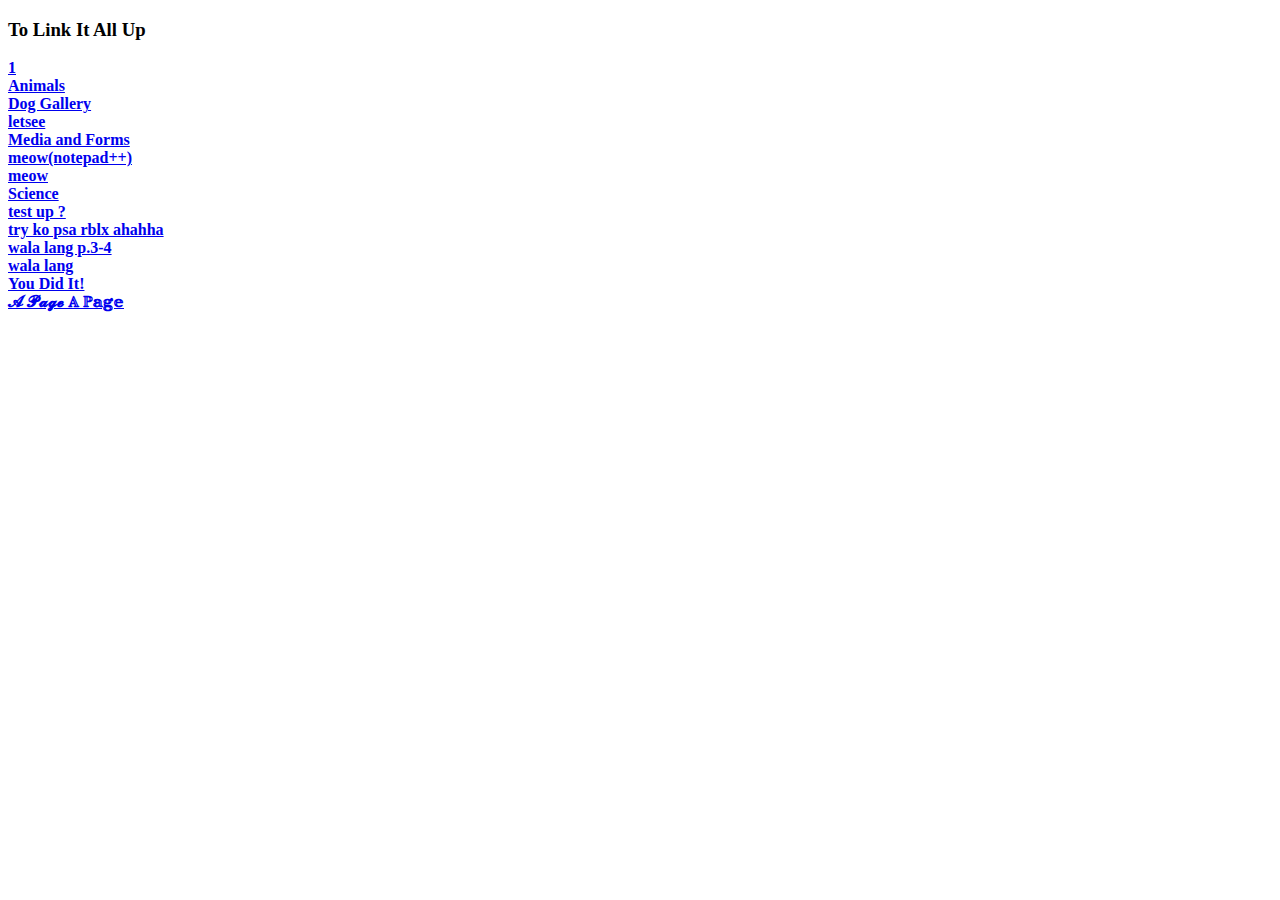
<file: index.html>
<!DOCTYPE html>
<!DOCTYPE html>
<html>
<head>
	<meta charset="utf-8">
	<meta name="viewport" content="width=device-width, initial-scale=1">
	<title>GR9 STUFF IDK</title>
</head>
<body>
	<h3><b>To Link It All Up</h3>
		<li><a href="1.html">1</a> </li>
		<li><a href="Animals.html">Animals</a> </li>
		<li><a href="Dog Gallery.html">Dog Gallery</a> </li>
		<li><a href="letsee.html">letsee</a> </li>
		<li><a href="Media and Forms.html">Media and Forms</a> </li>
		<li><a href="meow(notepad++).html">meow(notepad++)</a> </li>
		<li><a href="meow.html">meow</a> </li>
		<li><a href="Science.html">Science</a> </li>
		<li><a href="test up❔.html">test up ?</a> </li>
		<li><a href="try ko psa rblx ahahha.html">try ko psa rblx ahahha</a> </li>
		<li><a href="wala lang p.3-4.html">wala lang p.3-4</a> </li>
		<li><a href="wala lang.html">wala lang</a> </li>
		<li><a href="You Did It!.html">You Did It!</a> </li>
		<li><a href="𝓐 𝓟𝓪𝓰𝓮 𝔸 ℙ𝕒𝕘𝕖.html">𝓐 𝓟𝓪𝓰𝓮 𝔸 ℙ𝕒𝕘𝕖</a> </li>

</body>
</html>
</file>
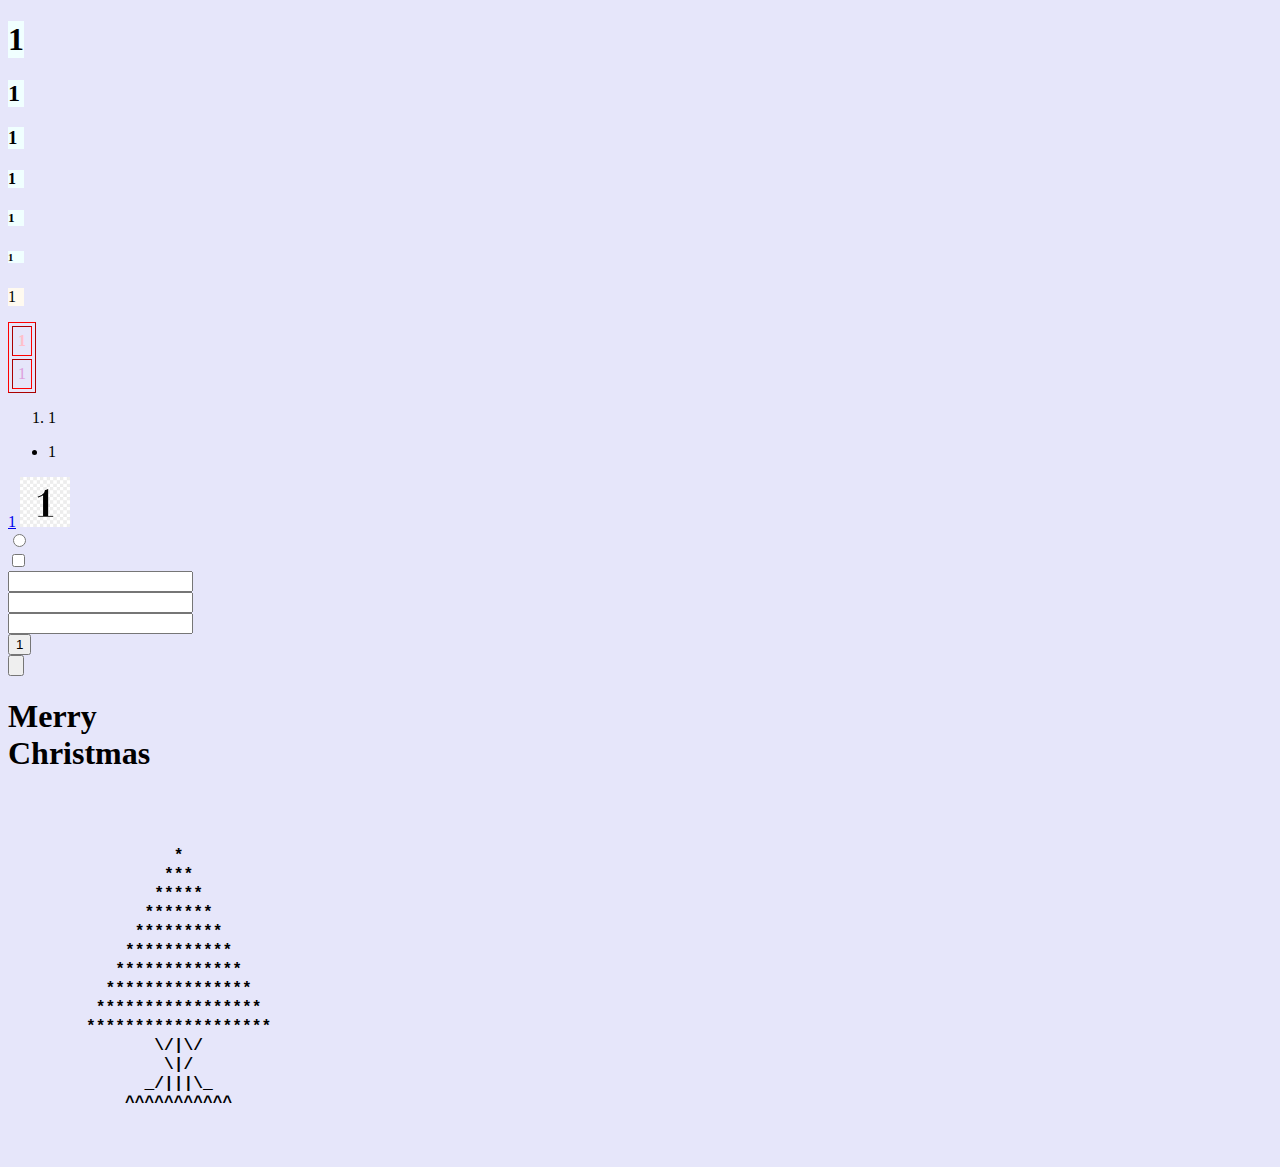
<file: 1.html>
<!DOCTYPE html>
<html>
	<head>
		<title>1</title>
	</head>
	<body>
		<h1>1</h1>
		<h2>1</h2>
		<h3>1</h3>
		<h4>1</h4>
		<h5>1</h5>
		<h6>1</h6>
		<p class="one">1</p>
		<table border="1" cellpadding="5" cellspacing="3">
			<tbody>
				<tr>
					<th>1</th>

				</tr>
				<tr>
					<td>1</td>

				</tr>

		</table>
		<ol>
			<li>1</li>
		</ol>
		<ul>
			<li>1</li>
		</ul>
		<a href="1.html">1</a>
		<img src="1.jpg" alt="1" width="50">
		<form>
			<input type="radio"><br>
			<input type="checkbox"><br>
			<input type="text"><br>
			<input type="email"><br>
			<input type="password"><br>
			<input type="submit" value="1"><br>
			<input type="button" ="on">
		</form>
		<link rel="stylesheet" type="text/css" href="1.css">

	</body>
</html>


<!DOCTYPE html>
<html>
	<head>
		<title>Christmas Season</title>
	</head>
	<body>
		<h1 class="una">Merry Christmas</h1>
		<br>
		<pre>
			
	         *
	        ***
	       *****
	      *******
	     *********
	    ***********
	   *************
	  ***************
	 *****************
	*******************
	       \/|\/
	        \|/
	      _/|||\_
	    ^^^^^^^^^^^

		</pre>

	</body>
</html>
</file>
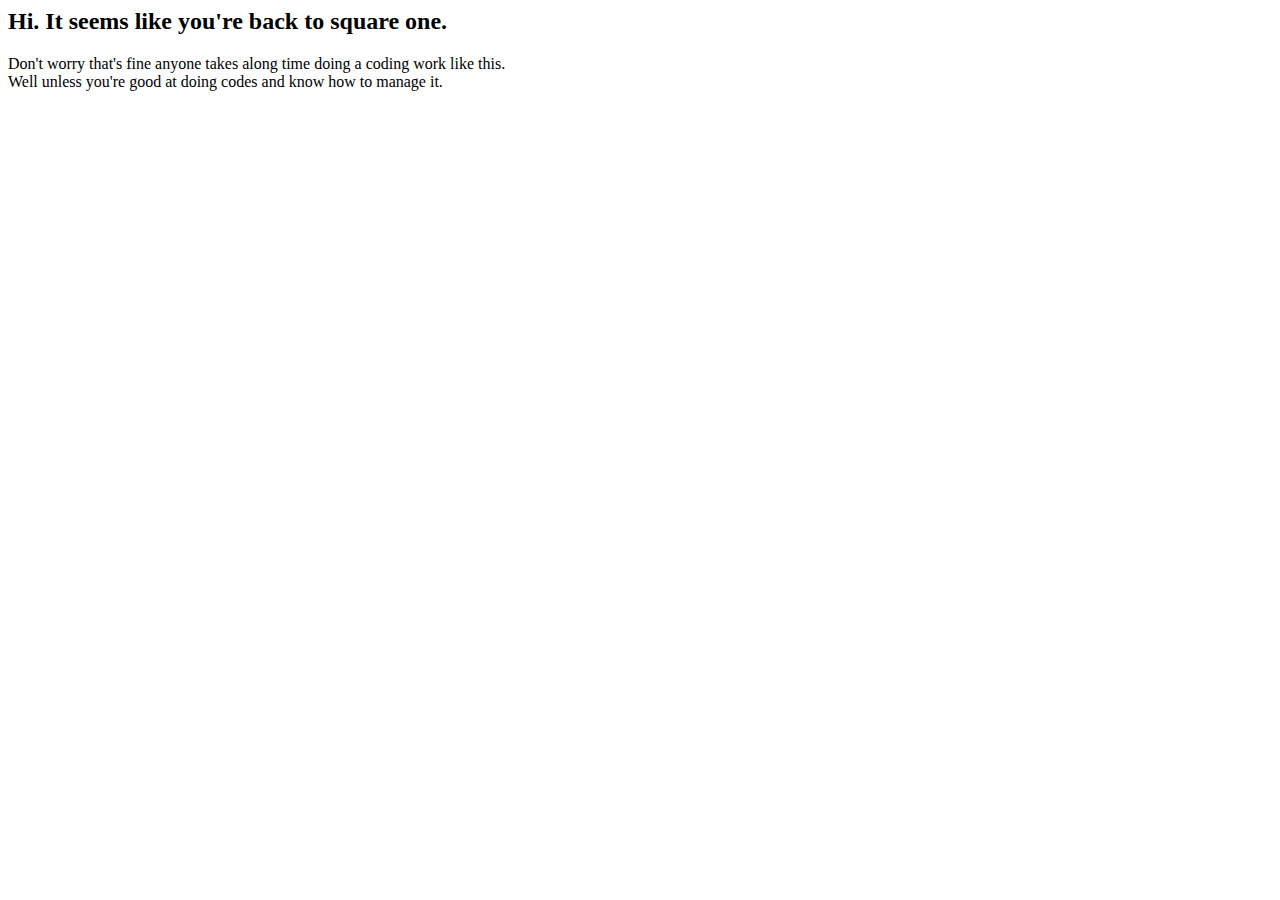
<file: letsee.html>
<html>
	<head>
		<title>first try?</title>
	</head>
	<body>
		<h2>Hi. It seems like you're back to square one.</h2>
		<p>Don't worry that's fine anyone takes along time doing a coding work like this.<br>
		Well unless you're good at doing codes and know how to manage it.</p>
	</body>
</html>
</file>
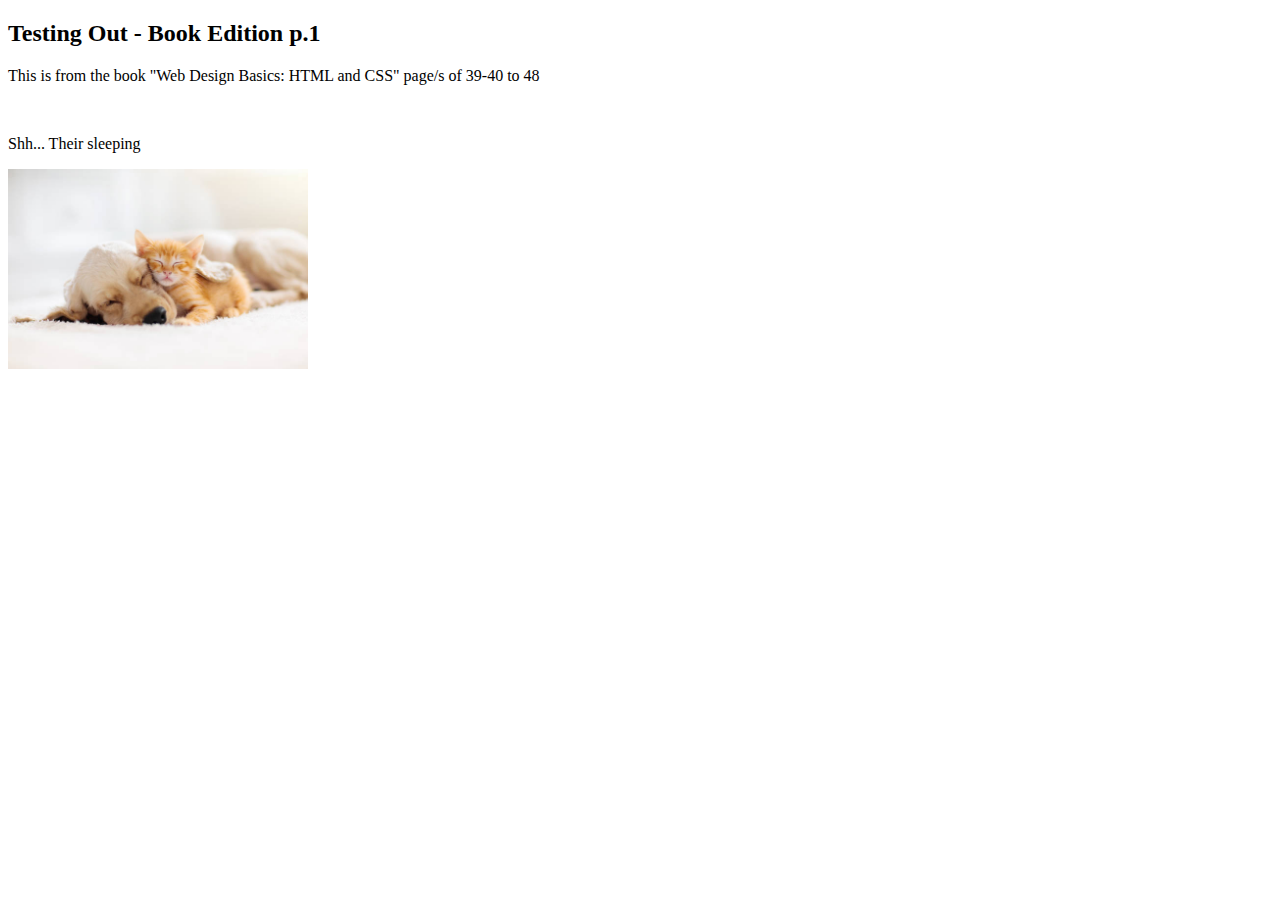
<file: Media and Forms.html>
<!DOCTYPE html>
<html>
	<head>
		<title>Book: Web Design Practice</title>
	</head>
	<body>
		<h2>Testing Out - Book Edition p.1</h2>
		<p>This is from the book "Web Design Basics: HTML and CSS" page/s of 39-40 to 48</p>
		
		<br>

		<p>Shh... Their sleeping</p>
		<img src="sleepy babies.jpg" alt="Babies sleeping aside" width="300">
		<!--width="612" height="408"-->

	</body>
</html>
<!-- this is a fail my gosh-ily-gosh-->
</file>
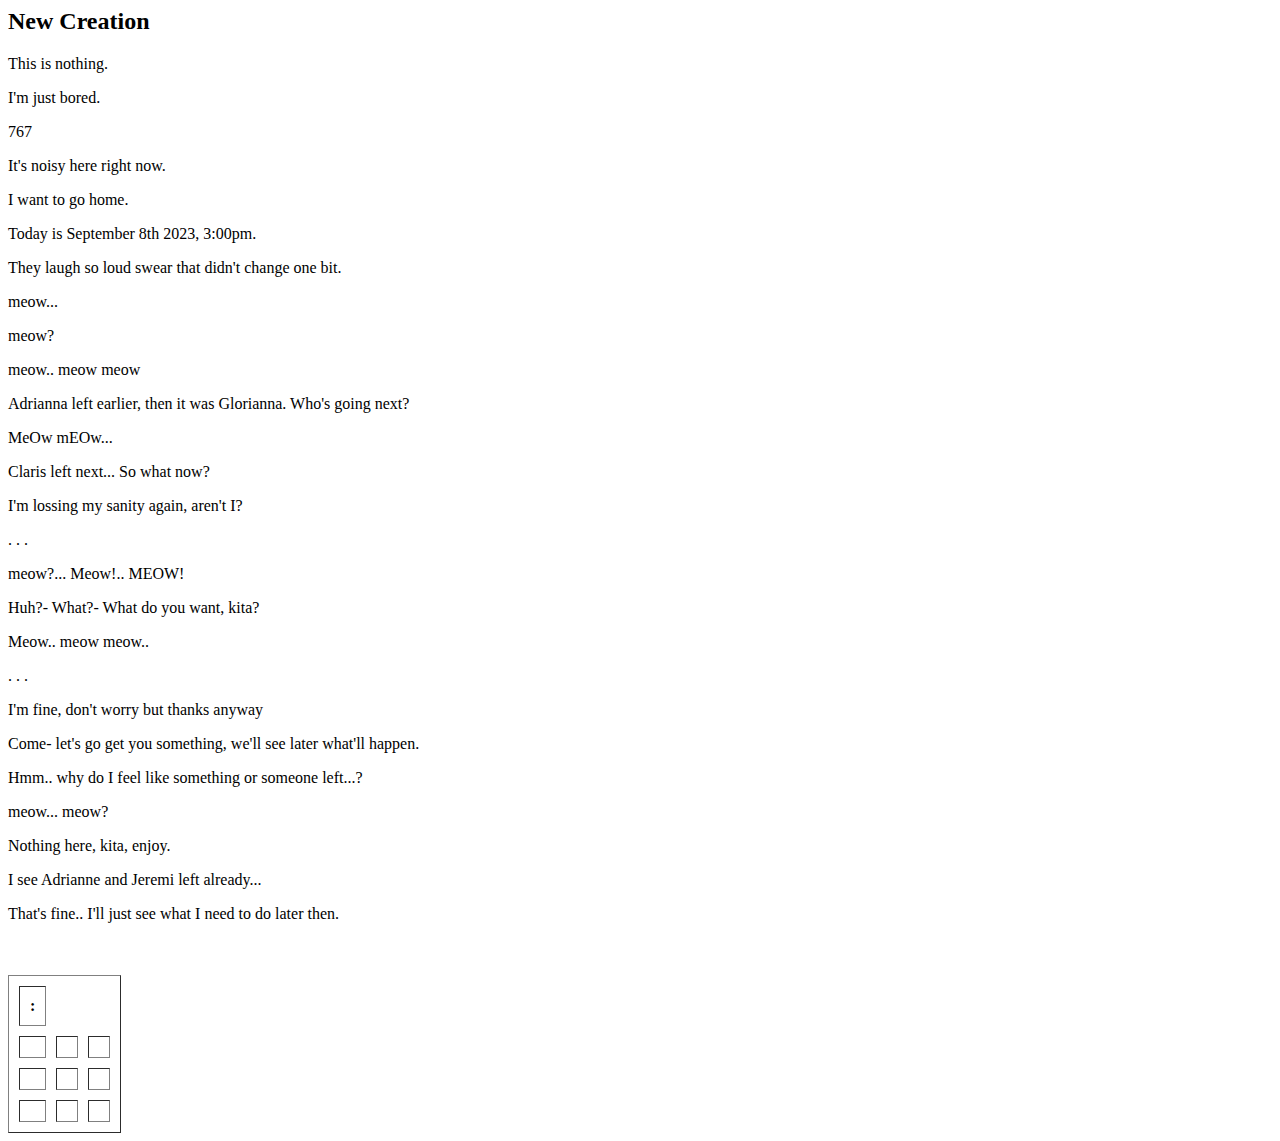
<file: meow(notepad++).html>
<html>
	<head>
		<title>New Creation</title>
	</head>
	
	<body>
		<h2>New Creation</h2>
		
		<p>This is nothing.</p>
		<p>I'm just bored.</p>767
		<p>It's noisy here right now.</p>
		<p>I want to go home.</p>
		<p>Today is September 8th 2023, 3:00pm.</p>
		<p>They laugh so loud swear that didn't change one bit.</p>
		<p>meow...</p>
		<p>meow?</p>
		<p>meow.. meow meow</p>
		<p>Adrianna left earlier, then it was Glorianna. Who's going next?</p>
		<p>MeOw mEOw...</p>
		<p>Claris left next... So what now?</p>
		<p>I'm lossing my sanity again, aren't I?
		<p> . . .</p>
		<p> meow?... Meow!.. MEOW!</p>
		<p>Huh?- What?- What do you want, kita?</p>
		<p>Meow.. meow meow..</p>
		<p>. . .</p>
		<p>I'm fine, don't worry but thanks anyway</p>
		<p>Come- let's go get you something, we'll see later what'll happen.</p>
		<p>Hmm.. why do I feel like something or someone left...?</p>
		<p>meow... meow?</p>
		<p>Nothing here, kita, enjoy.</p>
		<p>I see Adrianne and Jeremi left already...</p>
		<p> That's fine.. I'll just see what I need to do later then.</p>
		
		<br>
		<br>
		
		<table border="1" cellpadding="10" cellspacing="10">
			<tr>
				<th> : </th>
			</tr>
			<tr>
				<td></td>	<td></td>	<td></td>	
			</tr>
			<tr>
				<td></td>	<td></td>	<td></td>	
			</tr>
			<tr>
				<td></td>	<td></td>	<td></td>	
			</tr>
		</table>
	
	</body>
	
</html>
</file>
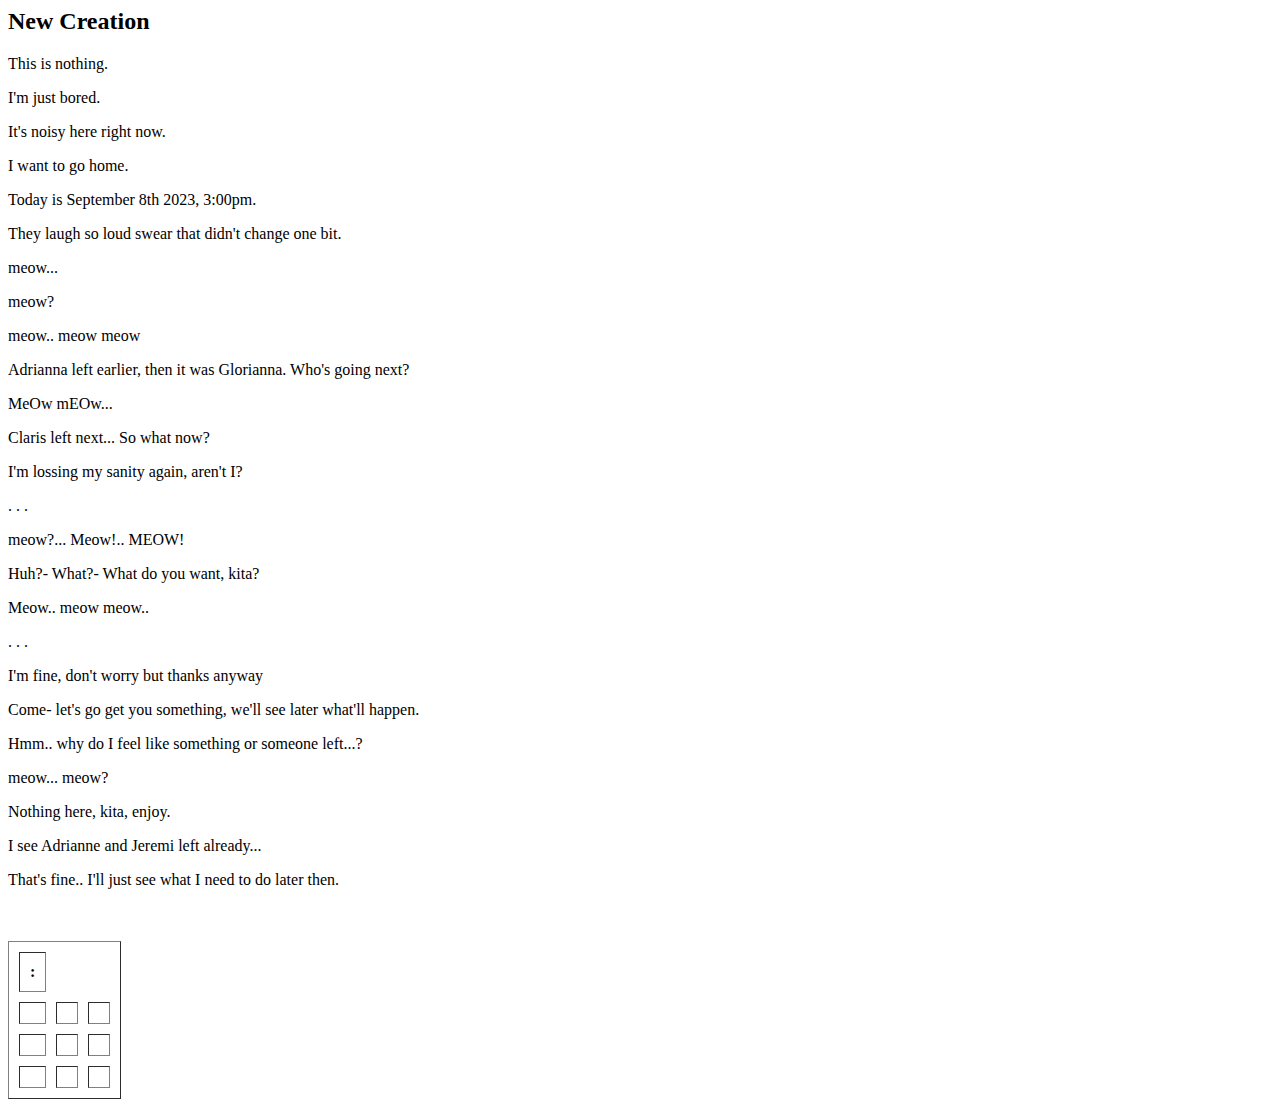
<file: meow.html>
<html>
	<head>
		<title>New Creation</title>
	</head>
	
	<body>
		<h2>New Creation</h2>
		
		<p>This is nothing.</p>
		<p>I'm just bored.</p>
		<p>It's noisy here right now.</p>
		<p>I want to go home.</p>
		<p>Today is September 8th 2023, 3:00pm.</p>
		<p>They laugh so loud swear that didn't change one bit.</p>
		<p>meow...</p>
		<p>meow?</p>
		<p>meow.. meow meow</p>
		<p>Adrianna left earlier, then it was Glorianna. Who's going next?</p>
		<p>MeOw mEOw...</p>
		<p>Claris left next... So what now?</p>
		<p>I'm lossing my sanity again, aren't I?
		<p> . . .</p>
		<p> meow?... Meow!.. MEOW!</p>
		<p>Huh?- What?- What do you want, kita?</p>
		<p>Meow.. meow meow..</p>
		<p>. . .</p>
		<p>I'm fine, don't worry but thanks anyway</p>
		<p>Come- let's go get you something, we'll see later what'll happen.</p>
		<p>Hmm.. why do I feel like something or someone left...?</p>
		<p>meow... meow?</p>
		<p>Nothing here, kita, enjoy.</p>
		<p>I see Adrianne and Jeremi left already...</p>
		<p> That's fine.. I'll just see what I need to do later then.</p>
		
		<br>
		<br>
		
		<table border="1" cellpadding="10" cellspacing="10">
			<tr>
				<th> : </th>
			</tr>
			<tr>
				<td></td>	<td></td>	<td></td>	
			</tr>
			<tr>
				<td></td>	<td></td>	<td></td>	
			</tr>
			<tr>
				<td></td>	<td></td>	<td></td>	
			</tr>
		</table>
	
	</body>
	
</html>
</file>
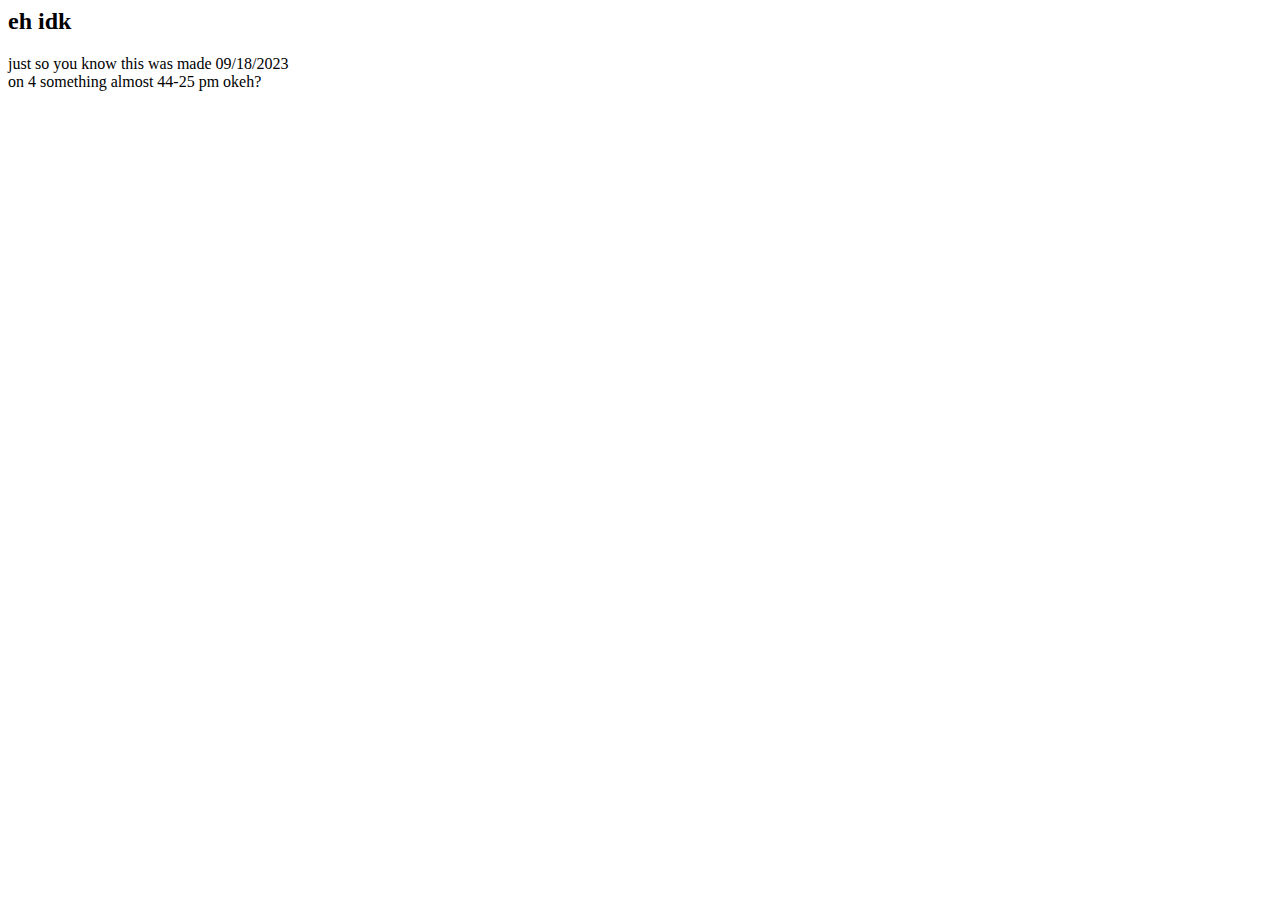
<file: test up❔.html>
<html>

	<head>
		<title>A Page</title>
	</head>

	<body>
		<h2>eh idk</h2>
		<p>just so you know this was made 09/18/2023 <br>on 4 something almost 44-25 pm okeh?</p>
	</body>

</html>
</file>
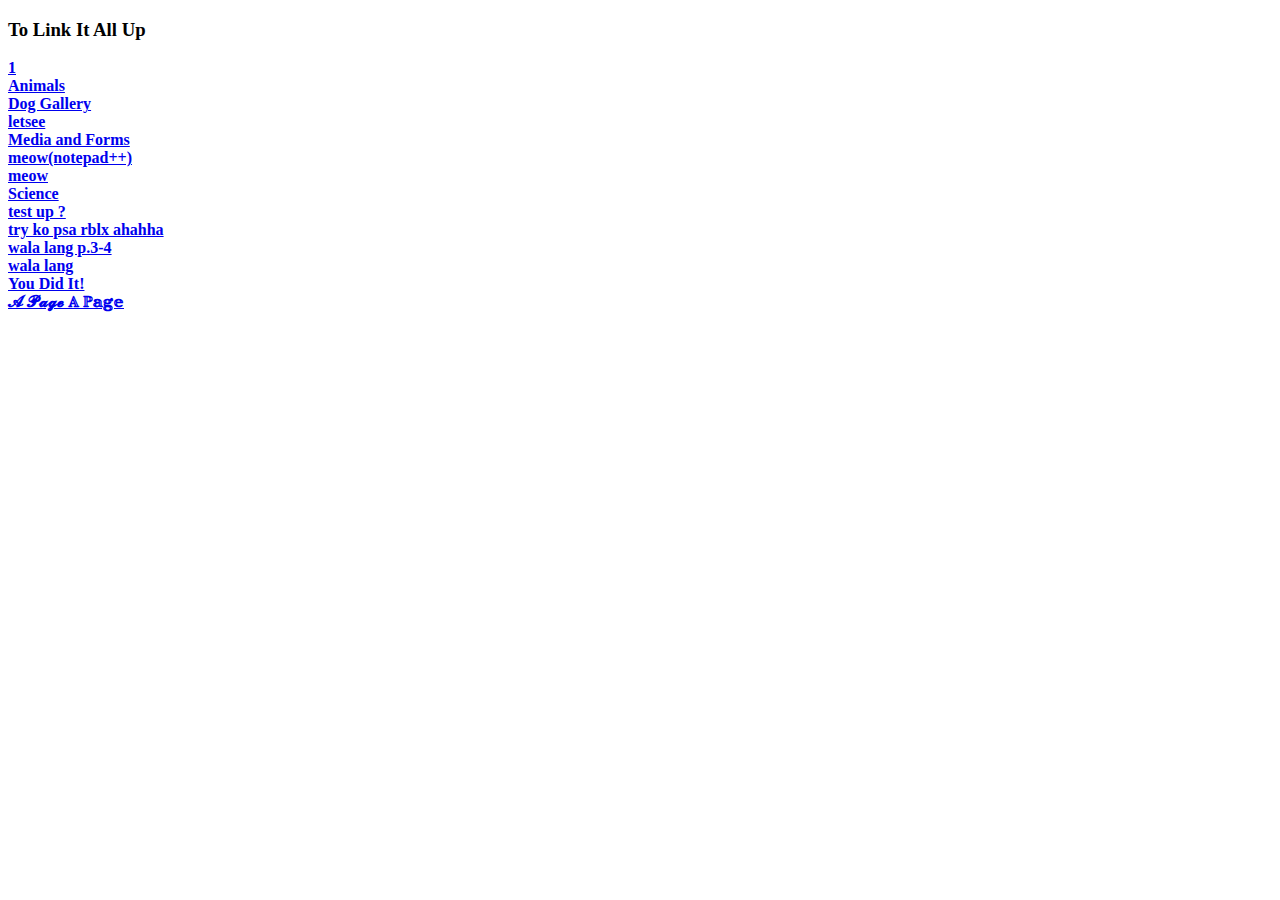
<file: to all files... (7-7-25).html>
<!DOCTYPE html>
<!DOCTYPE html>
<html>
<head>
	<meta charset="utf-8">
	<meta name="viewport" content="width=device-width, initial-scale=1">
	<title>GR9 STUFF IDK</title>
</head>
<body>
	<h3><b>To Link It All Up</h3>
		<li><a href="1.html">1</a> </li>
		<li><a href="Animals.html">Animals</a> </li>
		<li><a href="Dog Gallery.html">Dog Gallery</a> </li>
		<li><a href="letsee.html">letsee</a> </li>
		<li><a href="Media and Forms.html">Media and Forms</a> </li>
		<li><a href="meow(notepad++).html">meow(notepad++)</a> </li>
		<li><a href="meow.html">meow</a> </li>
		<li><a href="Science.html">Science</a> </li>
		<li><a href="test up❔.html">test up ?</a> </li>
		<li><a href="try ko psa rblx ahahha.html">try ko psa rblx ahahha</a> </li>
		<li><a href="wala lang p.3-4.html">wala lang p.3-4</a> </li>
		<li><a href="wala lang.html">wala lang</a> </li>
		<li><a href="You Did It!.html">You Did It!</a> </li>
		<li><a href="𝓐 𝓟𝓪𝓰𝓮 𝔸 ℙ𝕒𝕘𝕖.html">𝓐 𝓟𝓪𝓰𝓮 𝔸 ℙ𝕒𝕘𝕖</a> </li>

</body>
</html>
</file>
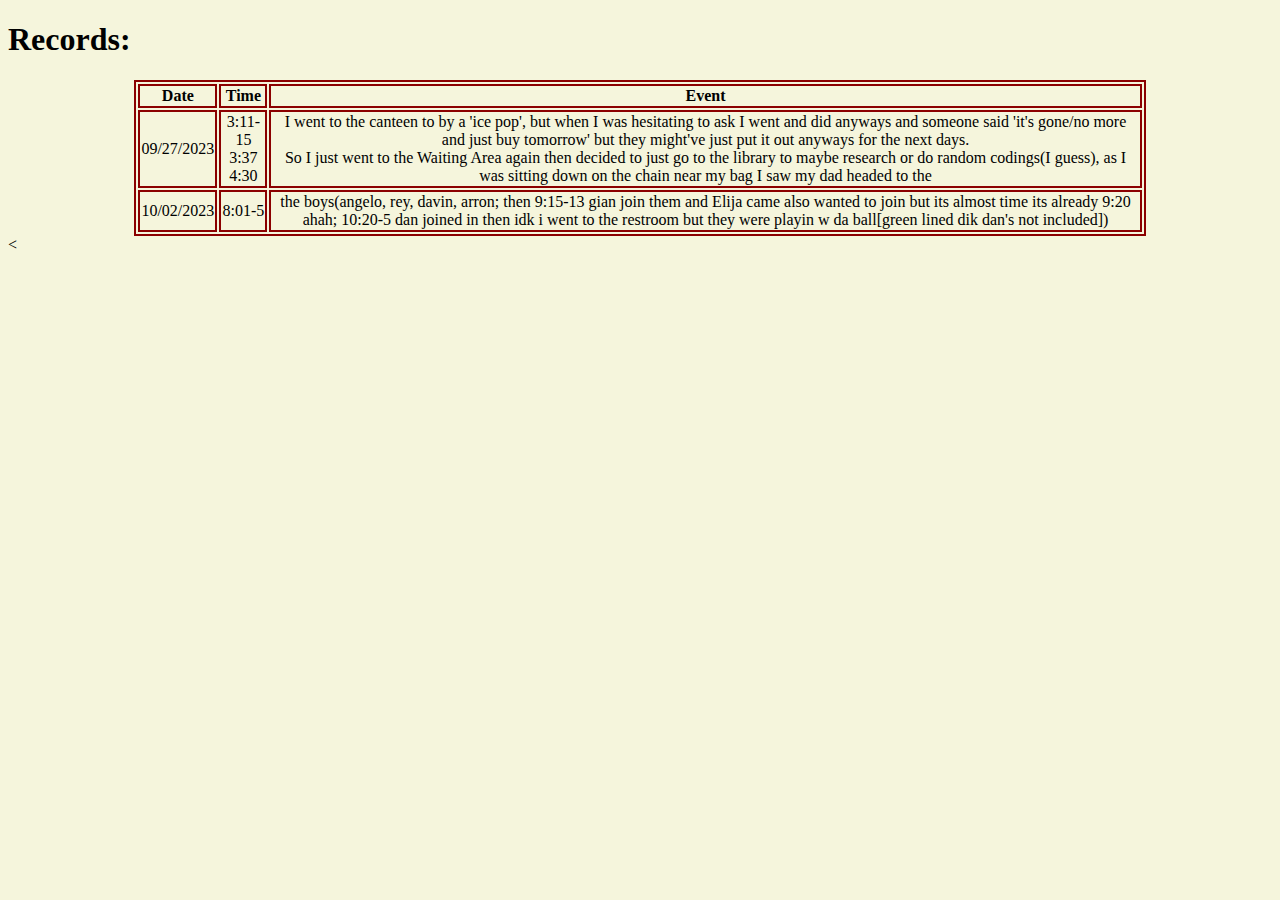
<file: wala lang.html>
<!DOCTYPE html>
<html>
	<head>
		<link rel="stylesheet" type="text/css" href="wala lang.css">
		<title>Start of My Records</title>
	</head>
	<body>
		<h1>Records:</h1>
		<table>
			<tbody>
				<tr>
					<th>Date</th>	<th>Time</th> <th>Event</th>
				</tr>
				<tr>
					<td>09/27/2023</td>	<td>3:11-15<br>3:37<br>4:30</td>	<td>I went to the canteen to by a 'ice pop', but when I was hesitating to ask I went and did anyways and someone said 'it's gone/no more and just buy tomorrow' but they might've just put it out anyways for the next days. 
					<br> So I just went to the Waiting Area again then decided to just go to the library to maybe research or do random codings(I guess), as I was sitting down on the chain near my bag I saw my dad headed to the </td>
				</tr>
					<!-- mr. Pena, mr. Alimpolos, mr. mariano, mr. Ramos(?),
					mr.(guy with glasses sir?), ms.(pe primary teacher?) -->
					<!-- sir Mariano cused lol 3:58-6 -->
				<tr>
				 <td>10/02/2023</td>	<td>8:01-5</td><td>the boys(angelo, rey, davin, arron; then 9:15-13 gian join them and Elija came also wanted to join but its almost time its already 9:20 ahah; 10:20-5 dan joined in then idk i went to the restroom but they were playin w da ball[green lined dik dan's not included])</td>
				</tr>

			</tbody>

		</table>

	</body>
</html>

<
</file>
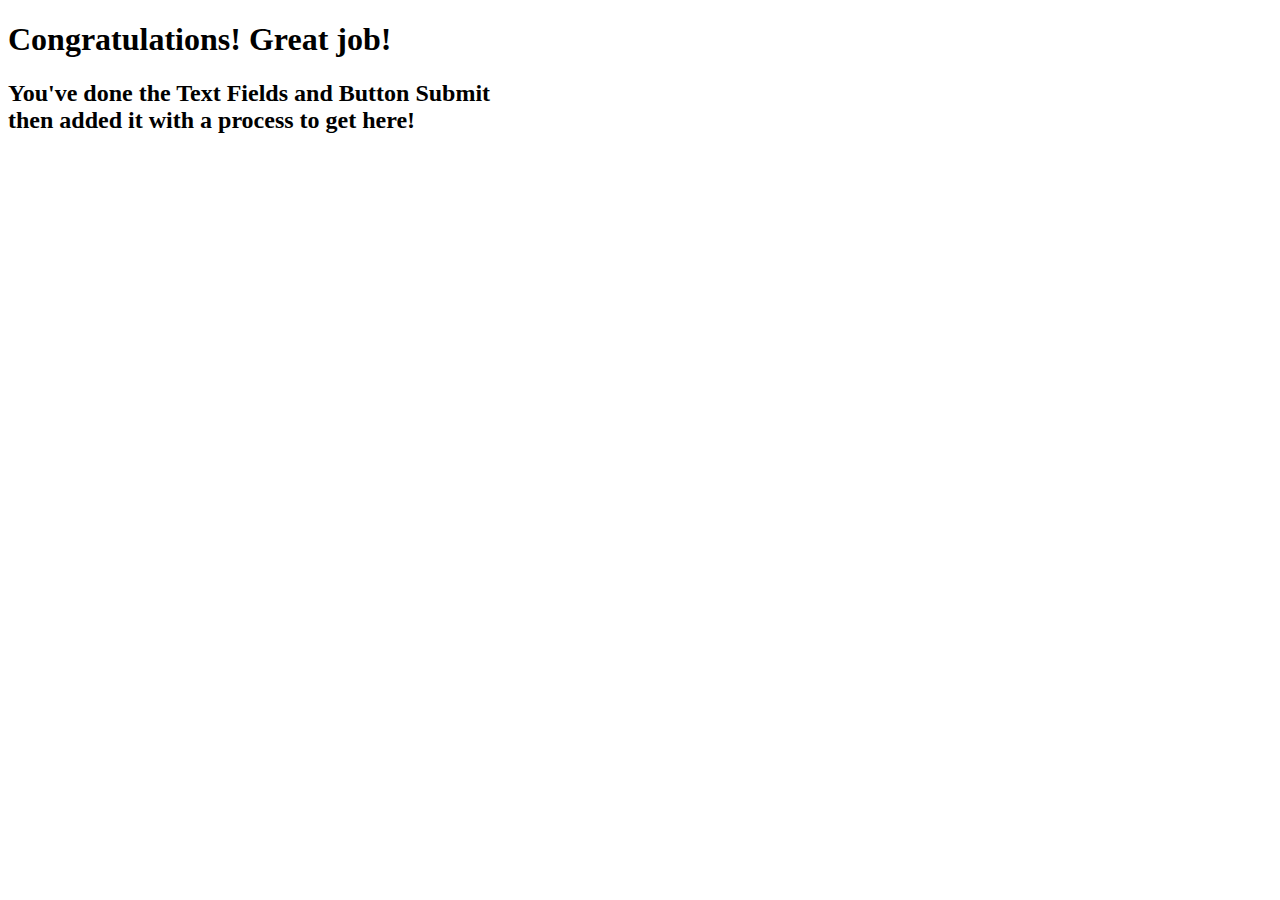
<file: You Did It!.html>
<!DOCTYPE html>
<html>
	<head>
		<title>You Did It!</title>
	</head>
	<body>
		<h1>Congratulations! Great job!</h1>
		<h2>You've done the Text Fields and Button Submit<br>then added it with a process to get here!</h2>

	</body>
</html>
<!-- how in the heck do i do this yet huh?!? -->
</file>
<file: 1.css>
body {
	background-color: lavender;
}
h1, h2, h3, h4, h5, h6 {
	background-color: azure;
	width: 1.25%;
}
p.one {
	background-color: floralwhite;
	width: 1.25%;
}
table {
	border-color: red;

}
th {
	color: pink;
}
td {
	color: plum;
}

h1.una {
	background-color: lavender;
}
pre {
	font-size: 125%;
	font-weight: bold;
}
</file>
<file: wala lang.css>
body {
	background-color: beige;
}

table, th, td {
	margin-left: auto;
	margin-right: auto;
	border: 2px solid darkred;
	padding: 200;
	text-align: center;
}

table {
	width: 80%;
	height: 80%;
}
</file>
